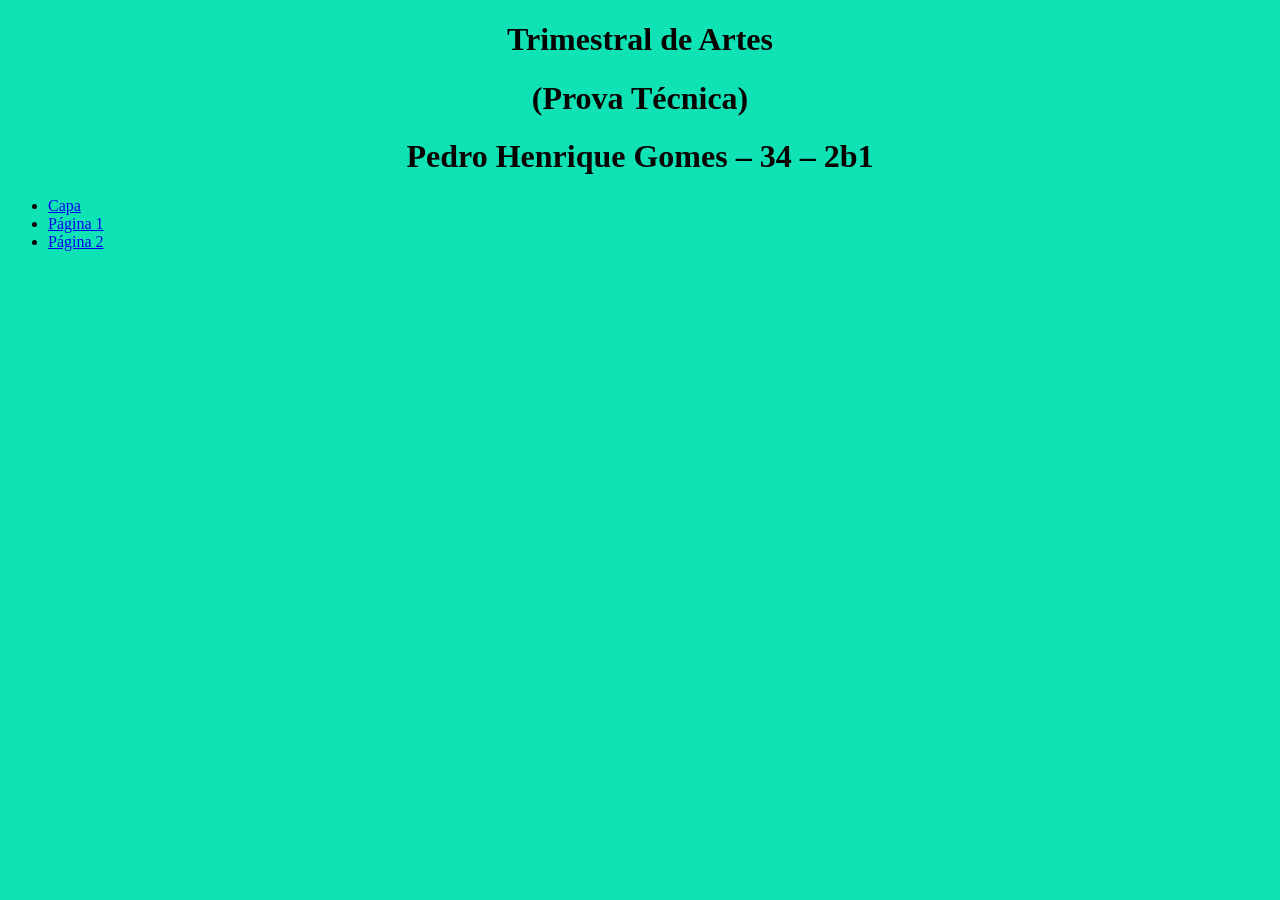
<file: index.html>
<!DOCTYPE html>
<html lang="pt-BR">
<head>
<meta charset="utf-8"> 
<link rel="stylesheet" href="capa.css">
<Title>Trimestral 2 Artes </Title>
</head>
<body>

<center><h1>Trimestral 
    de
    Artes</h1>
    <H1>(Prova Técnica)</H1>
    
    <h1>Pedro Henrique Gomes – 34 – 2b1</h1>
    </center>


<header>
    <div class="cabecalho">
        <ul>
            
            <li>
                <a href="capa.html" class="linkprincipal">Capa</a>
            </li>
            <li>
                <a href="pagina1.html" class="linkprincipal">Página 1</a>
            </li>
            <li>
                <a href="pagina2.html" class="linkprincipal">Página 2</a>
            </li>
        </ul>

    </div>
</header>

</body>
</html>
</file>
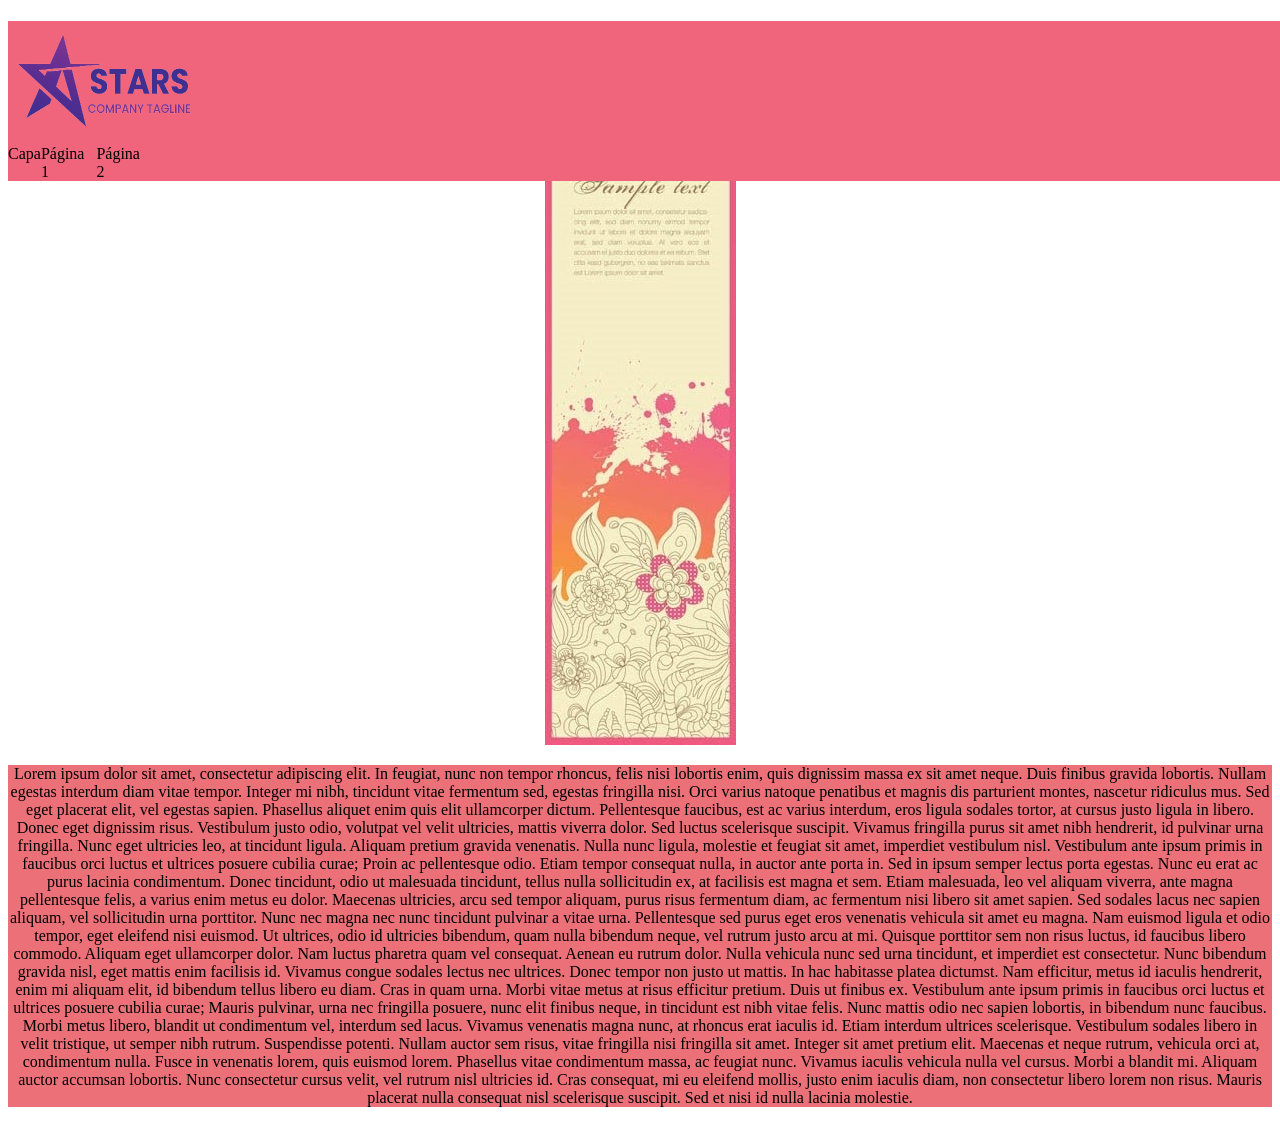
<file: pagina1.html>
<!DOCTYPE html>
<html lang="pt-br">
    <head>
   <meta charset="utf-8">    
   <title>Página 1</title> 
   <link rel="stylesheet" href="pagina1.css">
    </head>
    <body>
        <header>
            <div class="cabecalho">
                <div>
                    <img src="logo.png"  HEIGHT="120px" width="200px" alt="1">
                       </div>
                    <li>
                   
                    </li>
                    <li>
                        <a href="capa.html" class="linkprincipal">Capa </a>
                    </li>
                    <li>
                        <a href="pagina1.html" class="linkprincipal">Página 1</a>
                    </li>
                    <li>
                        <a href="pagina2.html" class="linkprincipal">Página 2</a>
                    </li>
                </ul>

            </div>
        </header>
        <h1>       </h1>
        <div class="text">
            <img src="prova A - banner01.jpg">
        </div>
        <div class="text2">
            <p>Lorem ipsum dolor sit amet, consectetur adipiscing elit. In feugiat, nunc non tempor rhoncus, felis nisi lobortis enim, quis dignissim massa ex sit amet neque. Duis finibus gravida lobortis. Nullam egestas interdum diam vitae tempor. Integer mi nibh, tincidunt vitae fermentum sed, egestas fringilla nisi. Orci varius natoque penatibus et magnis dis parturient montes, nascetur ridiculus mus. Sed eget placerat elit, vel egestas sapien. Phasellus aliquet enim quis elit ullamcorper dictum. Pellentesque faucibus, est ac varius interdum, eros ligula sodales tortor, at cursus justo ligula in libero. Donec eget dignissim risus. Vestibulum justo odio, volutpat vel velit ultricies, mattis viverra dolor. Sed luctus scelerisque suscipit. Vivamus fringilla purus sit amet nibh hendrerit, id pulvinar urna fringilla. Nunc eget ultricies leo, at tincidunt ligula. Aliquam pretium gravida venenatis. Nulla nunc ligula, molestie et feugiat sit amet, imperdiet vestibulum nisl.

                Vestibulum ante ipsum primis in faucibus orci luctus et ultrices posuere cubilia curae; Proin ac pellentesque odio. Etiam tempor consequat nulla, in auctor ante porta in. Sed in ipsum semper lectus porta egestas. Nunc eu erat ac purus lacinia condimentum. Donec tincidunt, odio ut malesuada tincidunt, tellus nulla sollicitudin ex, at facilisis est magna et sem. Etiam malesuada, leo vel aliquam viverra, ante magna pellentesque felis, a varius enim metus eu dolor. Maecenas ultricies, arcu sed tempor aliquam, purus risus fermentum diam, ac fermentum nisi libero sit amet sapien. Sed sodales lacus nec sapien aliquam, vel sollicitudin urna porttitor. Nunc nec magna nec nunc tincidunt pulvinar a vitae urna. Pellentesque sed purus eget eros venenatis vehicula sit amet eu magna. Nam euismod ligula et odio tempor, eget eleifend nisi euismod. Ut ultrices, odio id ultricies bibendum, quam nulla bibendum neque, vel rutrum justo arcu at mi. Quisque porttitor sem non risus luctus, id faucibus libero commodo. Aliquam eget ullamcorper dolor.
                
                Nam luctus pharetra quam vel consequat. Aenean eu rutrum dolor. Nulla vehicula nunc sed urna tincidunt, et imperdiet est consectetur. Nunc bibendum gravida nisl, eget mattis enim facilisis id. Vivamus congue sodales lectus nec ultrices. Donec tempor non justo ut mattis. In hac habitasse platea dictumst. Nam efficitur, metus id iaculis hendrerit, enim mi aliquam elit, id bibendum tellus libero eu diam. Cras in quam urna. Morbi vitae metus at risus efficitur pretium.
                
                Duis ut finibus ex. Vestibulum ante ipsum primis in faucibus orci luctus et ultrices posuere cubilia curae; Mauris pulvinar, urna nec fringilla posuere, nunc elit finibus neque, in tincidunt est nibh vitae felis. Nunc mattis odio nec sapien lobortis, in bibendum nunc faucibus. Morbi metus libero, blandit ut condimentum vel, interdum sed lacus. Vivamus venenatis magna nunc, at rhoncus erat iaculis id. Etiam interdum ultrices scelerisque.
                
                Vestibulum sodales libero in velit tristique, ut semper nibh rutrum. Suspendisse potenti. Nullam auctor sem risus, vitae fringilla nisi fringilla sit amet. Integer sit amet pretium elit. Maecenas et neque rutrum, vehicula orci at, condimentum nulla. Fusce in venenatis lorem, quis euismod lorem. Phasellus vitae condimentum massa, ac feugiat nunc. Vivamus iaculis vehicula nulla vel cursus. Morbi a blandit mi. Aliquam auctor accumsan lobortis. Nunc consectetur cursus velit, vel rutrum nisl ultricies id. Cras consequat, mi eu eleifend mollis, justo enim iaculis diam, non consectetur libero lorem non risus. Mauris placerat nulla consequat nisl scelerisque suscipit. Sed et nisi id nulla lacinia molestie.</p>
        </div>
    </body>
</html>
</file>
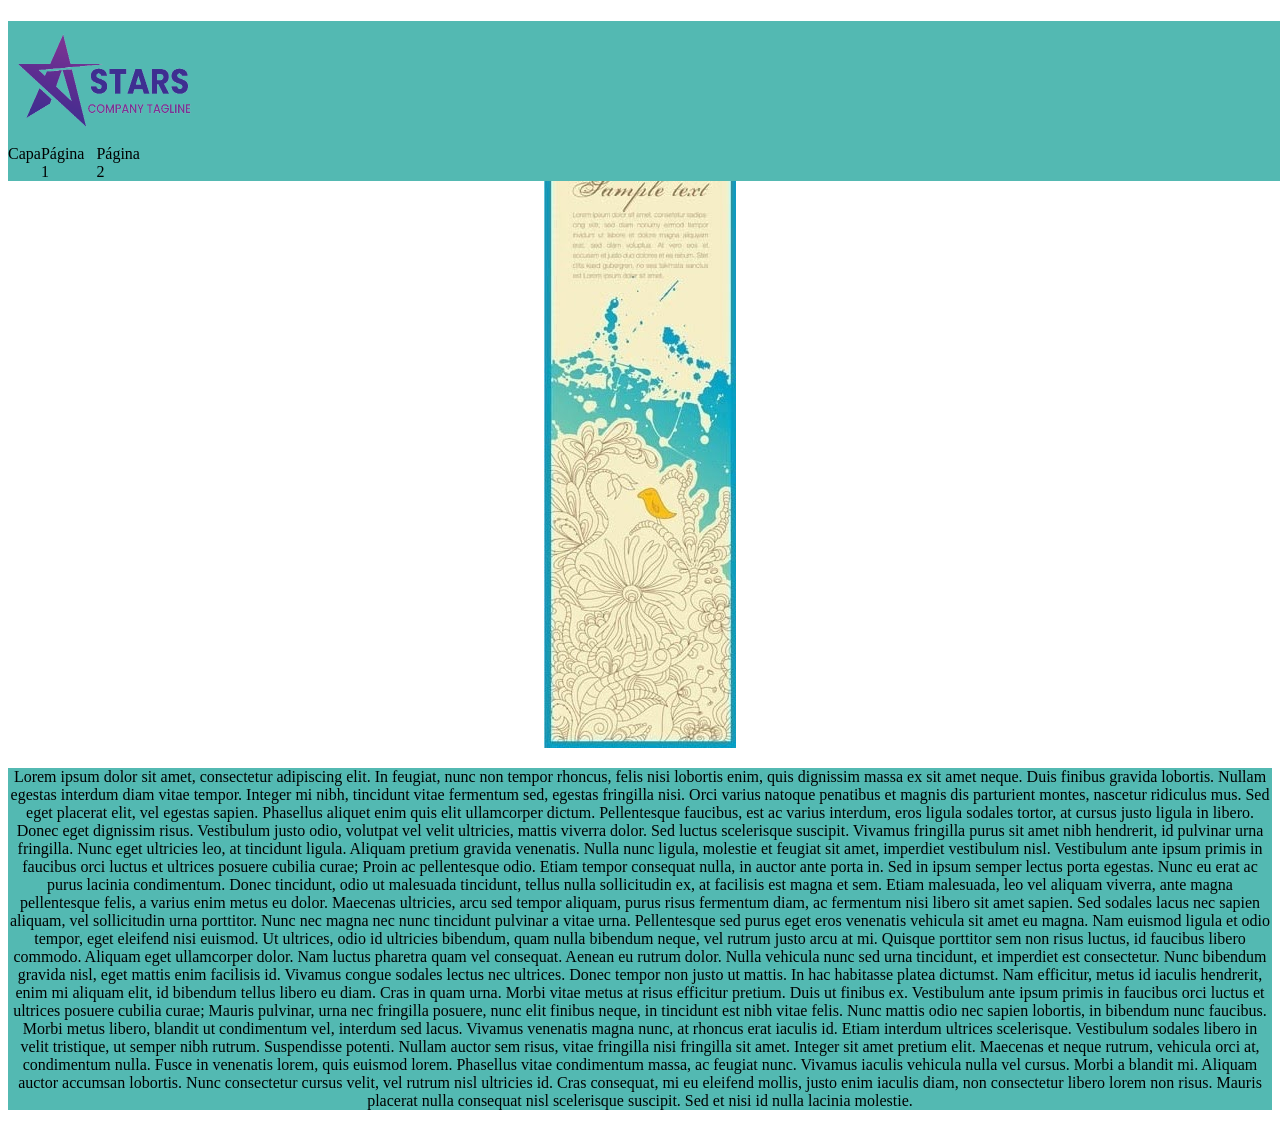
<file: pagina2.html>
<!DOCTYPE html>
<html lang="pt-br">
    <head>
   <meta charset="utf-8">    
   <title>Página 2</title> 
   <link rel="stylesheet" href="pagina2.css">
    </head>
    <body>
        <header>
            <div class="cabecalho">
                <div>
                    <img src="logo.png"  HEIGHT="120px" width="200px" alt="1">
                       </div>
                    <li>
                   
                    </li>
                    <li>
                        <a href="capa.html" class="linkprincipal">Capa </a>
                    </li>
                    <li>
                        <a href="pagina1.html" class="linkprincipal">Página 1</a>
                    </li>
                    <li>
                        <a href="pagina2.html" class="linkprincipal">Página 2</a>
                    </li>
                </ul>

            </div>
        </header>
        <h1>       </h1>
        <div class="text">
            <img src="prova A - banner02.jpg">
        </div>
        <div class="text2">
            <p>Lorem ipsum dolor sit amet, consectetur adipiscing elit. In feugiat, nunc non tempor rhoncus, felis nisi lobortis enim, quis dignissim massa ex sit amet neque. Duis finibus gravida lobortis. Nullam egestas interdum diam vitae tempor. Integer mi nibh, tincidunt vitae fermentum sed, egestas fringilla nisi. Orci varius natoque penatibus et magnis dis parturient montes, nascetur ridiculus mus. Sed eget placerat elit, vel egestas sapien. Phasellus aliquet enim quis elit ullamcorper dictum. Pellentesque faucibus, est ac varius interdum, eros ligula sodales tortor, at cursus justo ligula in libero. Donec eget dignissim risus. Vestibulum justo odio, volutpat vel velit ultricies, mattis viverra dolor. Sed luctus scelerisque suscipit. Vivamus fringilla purus sit amet nibh hendrerit, id pulvinar urna fringilla. Nunc eget ultricies leo, at tincidunt ligula. Aliquam pretium gravida venenatis. Nulla nunc ligula, molestie et feugiat sit amet, imperdiet vestibulum nisl.

                Vestibulum ante ipsum primis in faucibus orci luctus et ultrices posuere cubilia curae; Proin ac pellentesque odio. Etiam tempor consequat nulla, in auctor ante porta in. Sed in ipsum semper lectus porta egestas. Nunc eu erat ac purus lacinia condimentum. Donec tincidunt, odio ut malesuada tincidunt, tellus nulla sollicitudin ex, at facilisis est magna et sem. Etiam malesuada, leo vel aliquam viverra, ante magna pellentesque felis, a varius enim metus eu dolor. Maecenas ultricies, arcu sed tempor aliquam, purus risus fermentum diam, ac fermentum nisi libero sit amet sapien. Sed sodales lacus nec sapien aliquam, vel sollicitudin urna porttitor. Nunc nec magna nec nunc tincidunt pulvinar a vitae urna. Pellentesque sed purus eget eros venenatis vehicula sit amet eu magna. Nam euismod ligula et odio tempor, eget eleifend nisi euismod. Ut ultrices, odio id ultricies bibendum, quam nulla bibendum neque, vel rutrum justo arcu at mi. Quisque porttitor sem non risus luctus, id faucibus libero commodo. Aliquam eget ullamcorper dolor.
                
                Nam luctus pharetra quam vel consequat. Aenean eu rutrum dolor. Nulla vehicula nunc sed urna tincidunt, et imperdiet est consectetur. Nunc bibendum gravida nisl, eget mattis enim facilisis id. Vivamus congue sodales lectus nec ultrices. Donec tempor non justo ut mattis. In hac habitasse platea dictumst. Nam efficitur, metus id iaculis hendrerit, enim mi aliquam elit, id bibendum tellus libero eu diam. Cras in quam urna. Morbi vitae metus at risus efficitur pretium.
                
                Duis ut finibus ex. Vestibulum ante ipsum primis in faucibus orci luctus et ultrices posuere cubilia curae; Mauris pulvinar, urna nec fringilla posuere, nunc elit finibus neque, in tincidunt est nibh vitae felis. Nunc mattis odio nec sapien lobortis, in bibendum nunc faucibus. Morbi metus libero, blandit ut condimentum vel, interdum sed lacus. Vivamus venenatis magna nunc, at rhoncus erat iaculis id. Etiam interdum ultrices scelerisque.
                
                Vestibulum sodales libero in velit tristique, ut semper nibh rutrum. Suspendisse potenti. Nullam auctor sem risus, vitae fringilla nisi fringilla sit amet. Integer sit amet pretium elit. Maecenas et neque rutrum, vehicula orci at, condimentum nulla. Fusce in venenatis lorem, quis euismod lorem. Phasellus vitae condimentum massa, ac feugiat nunc. Vivamus iaculis vehicula nulla vel cursus. Morbi a blandit mi. Aliquam auctor accumsan lobortis. Nunc consectetur cursus velit, vel rutrum nisl ultricies id. Cras consequat, mi eu eleifend mollis, justo enim iaculis diam, non consectetur libero lorem non risus. Mauris placerat nulla consequat nisl scelerisque suscipit. Sed et nisi id nulla lacinia molestie.</p>
        </div>
    </body>
</html>
</file>
<file: capa.css>
body {
    background-color: #02e2b2f1;
}
</file>
<file: pagina1.css>
ul{
    
    text-decoration: none;
}
li{
    display: inline-block;
    float: left;
}
.linkprincipal{
    color: black;
    text-decoration: none;
    padding-right: 2%;
}

.cabecalho{
    width: 100%;
    position: fixed;
    background-color: #F0657B;
}
.text{
    padding-top: 10%;
    text-align: center ;
}
.text2{
    text-align: center;
    background-color: #EB7078 ;
}
</file>
<file: pagina2.css>
ul{
    
    text-decoration: none;
}
li{
    display: inline-block;
    float: left;
}
.linkprincipal{
    color: black;
    text-decoration: none;
    padding-right: 2%;
}

.cabecalho{
    width: 100%;
    position: fixed;
    background-color: #53B9B2;
}
.text{
    padding-top: 10%;
    text-align: center ;
}
.text2{
    text-align: center;
    background-color: #53B9B2 ;
}
</file>
